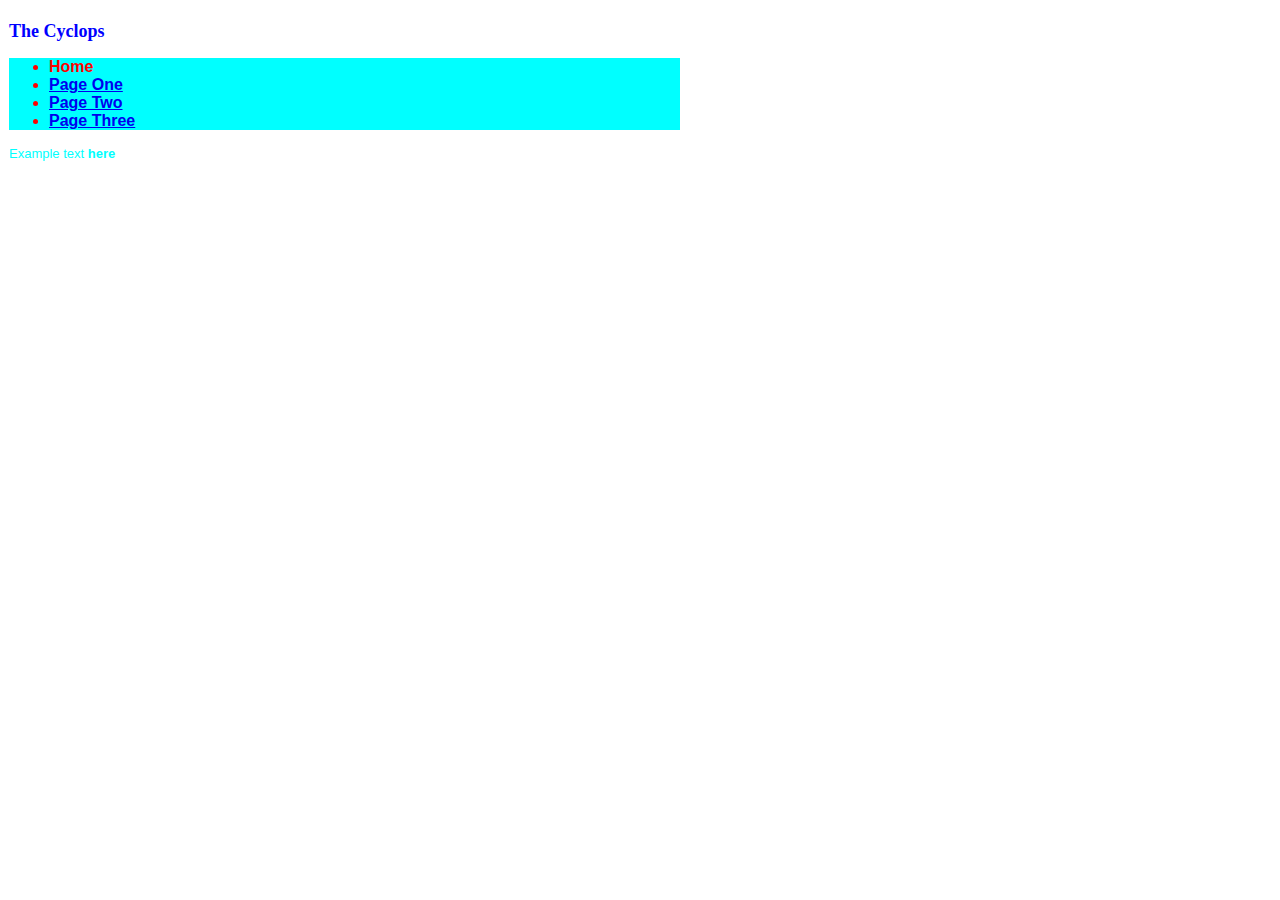
<file: index.html>
<!DOCTYPE html>
<html lang="en">
    <head>
        <meta charset="UTF-8">
        <meta name="viewport" content="width=device-width, initial-scale=1.0">
        <link href="styles.css" rel="stylesheet">
        <title>The Cyclops</title>
    </head>
    <body>
        <h1 class="header">The Cyclops</h1>
        <ul>
            <li>Home</li>
            <li><a href="pageOne.html">Page One</a></li>
            <li><a href="pageTwo.html">Page Two</a></li>
            <li><a href="pageThree.html">Page Three</a></li>
        </ul>
        <p id="homeParagraph">Example text <strong>here</strong> </p>
    </body>
</html>
</file>
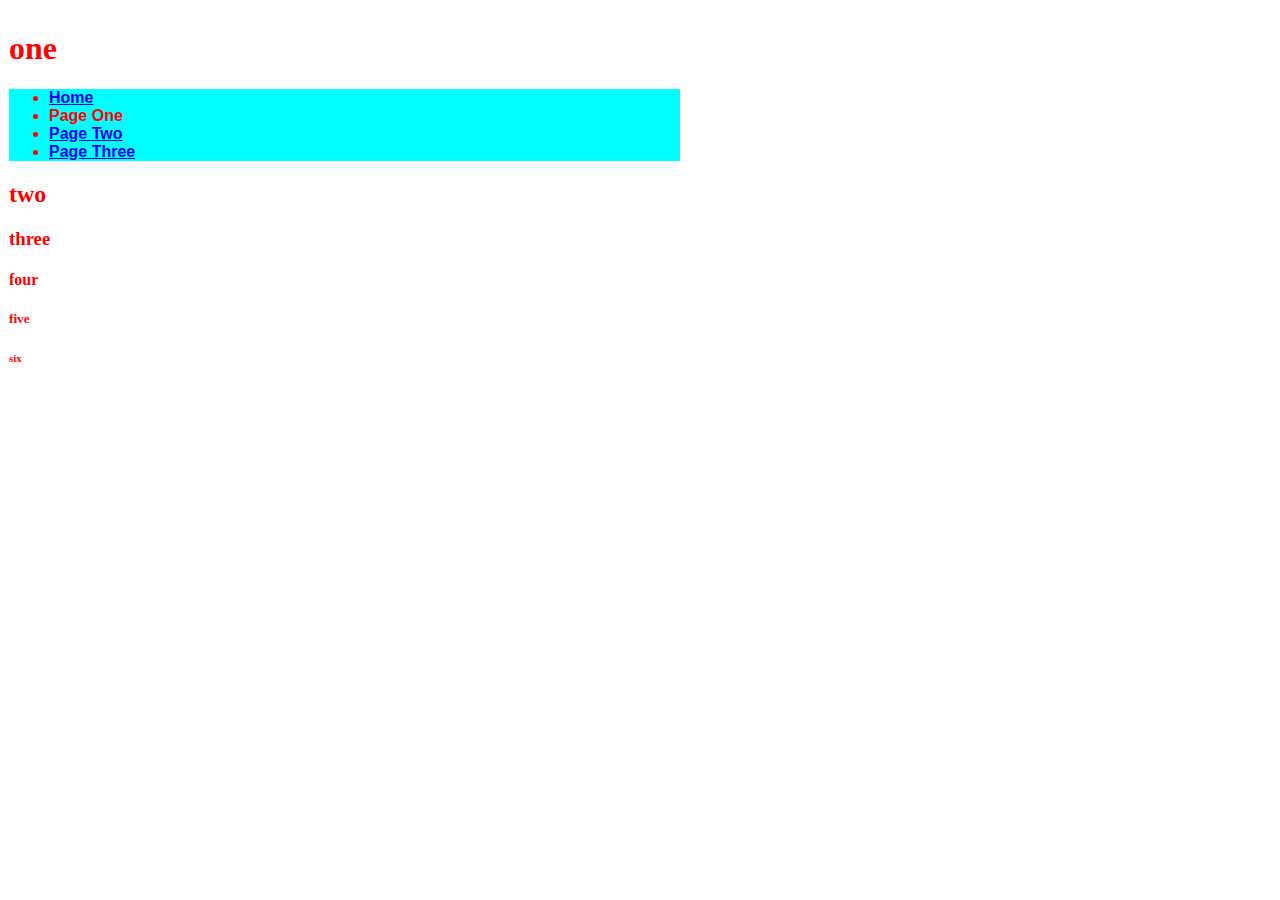
<file: pageOne.html>
<!DOCTYPE html>
<html lang="en">
    <head>
        <meta charset="UTF-8">
        <meta name="viewport" content="width=device-width, initial-scale=1.0">
        <link href="styles.css" rel="stylesheet">
        <title>The Cyclops</title>
    </head>
    <body>
        <h1>one</h1>
        <ul>
            <li><a href="index.html">Home</a></li>
            <li>Page One</li>
            <li><a href="pageTwo.html">Page Two</a></li>
            <li><a href="pageThree.html">Page Three</a></li>
        </ul>
        <h2>two</h2>
        <h3>three</h3>
        <h4>four</h4>
        <h5>five</h5>
        <h6>six</h6>
    </body>
</html>
</file>
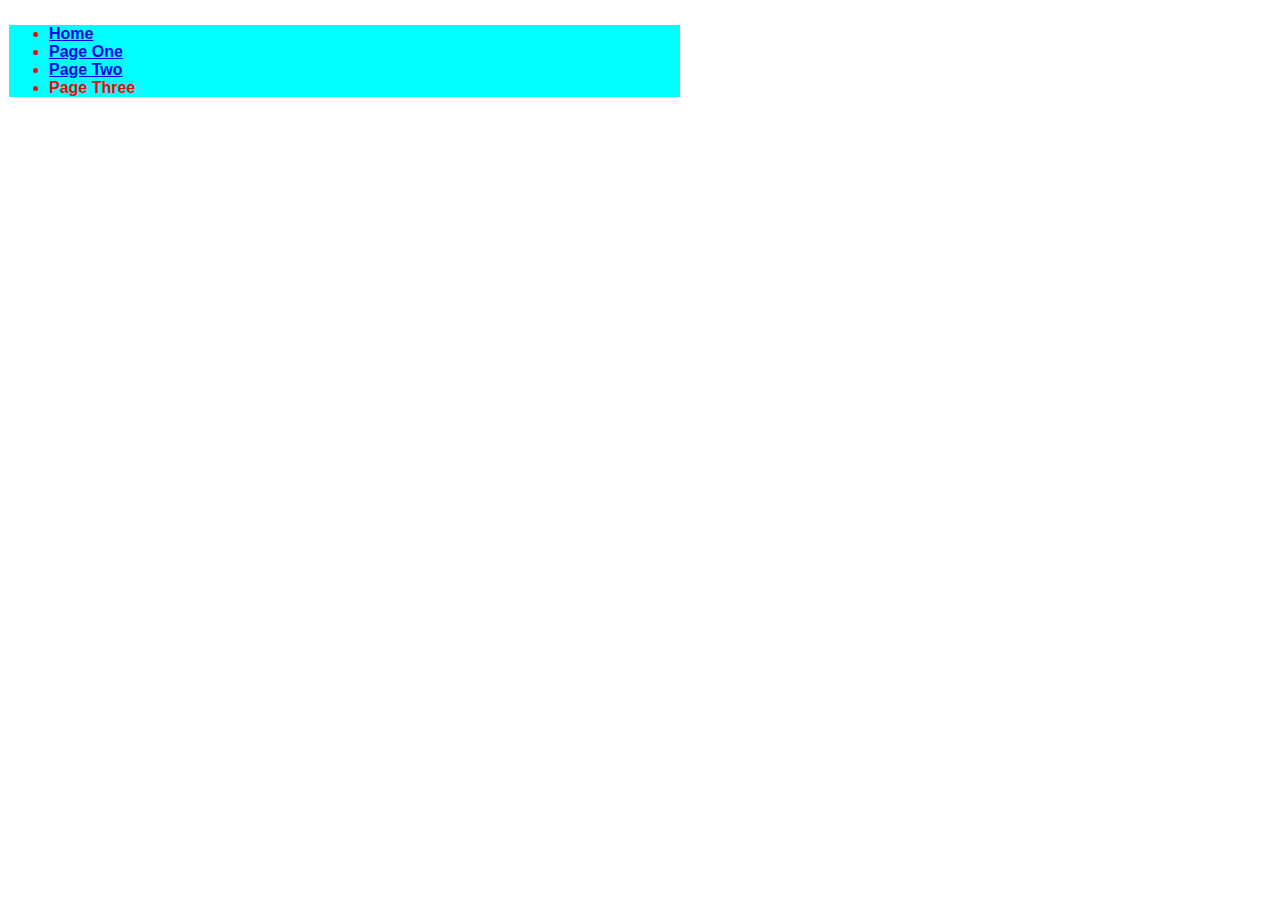
<file: pageThree.html>
<!DOCTYPE html>
<html lang="en">
    <head>
        <meta charset="UTF-8">
        <meta name="viewport" content="width=device-width, initial-scale=1.0">
        <link href="styles.css" rel="stylesheet">
        <title>The Cyclops</title>
    </head>
    <body>
        <ul>
            <li><a href="index.html">Home</a></li>
            <li><a href="pageOne.html">Page One</a></li>
            <li><a href="pageTwo.html">Page Two</a></li>
            <li>Page Three</li>
        </ul>
    </body>
</html>
</file>
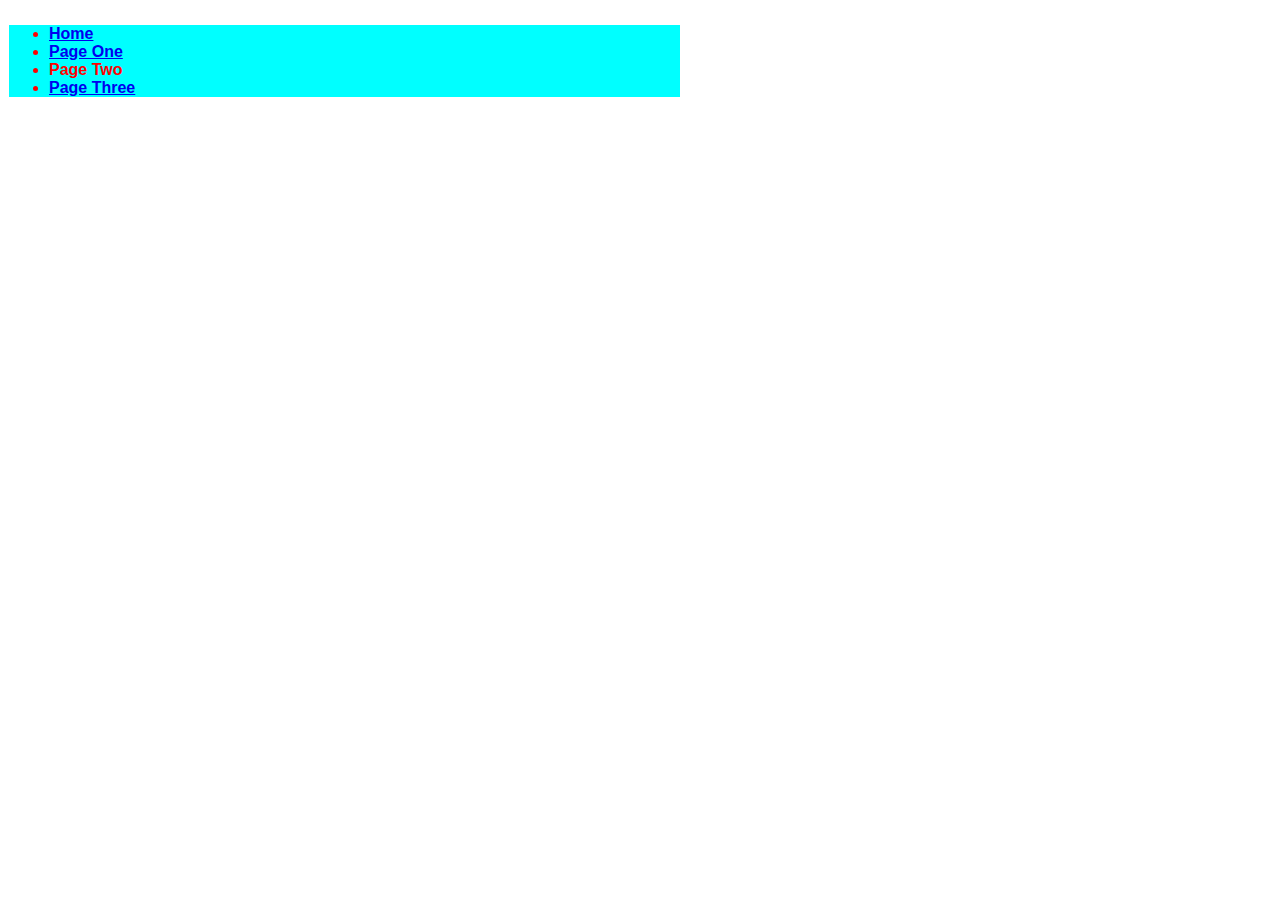
<file: pageTwo.html>
<!DOCTYPE html>
<html lang="en">
    <head>
        <meta charset="UTF-8">
        <meta name="viewport" content="width=device-width, initial-scale=1.0">
        <link href="styles.css" rel="stylesheet">
        <title>The Cyclops</title>
    </head>
    <body>
        <ul>
            <li><a href="index.html">Home</a></li>
            <li><a href="pageOne.html">Page One</a></li>
            <li>Page Two</li>
            <li><a href="pageThree.html">Page Three</a></li>
        </ul>
    </body>
</html>
</file>
<file: styles.css>
.header{
    color:blue;
    font-size: large;
}
body ul{
    color:red;
}
#homeParagraph{
    color:aqua;
    font-size: small;
    
}
h1, h2, h3, h4, h5, h6{
    color:red;
    font-family: 'Times New Roman', Times, serif;
}
p{
    font-size: medium;
    font-family: Arial, Helvetica, sans-serif;
}
ul{
    background-color: #00ffff;
    font-family:Impact, Haettenschweiler, 'Arial Narrow Bold', sans-serif;
    border:cornflowerblue;
    width: 50%;
    height: 10%;
}
a:hover{
    color:#8a5b3d;
}
li{
    font-weight: bold;
}
body{
    padding:1px;
}
*{
    text-align: justify;
}
</file>
